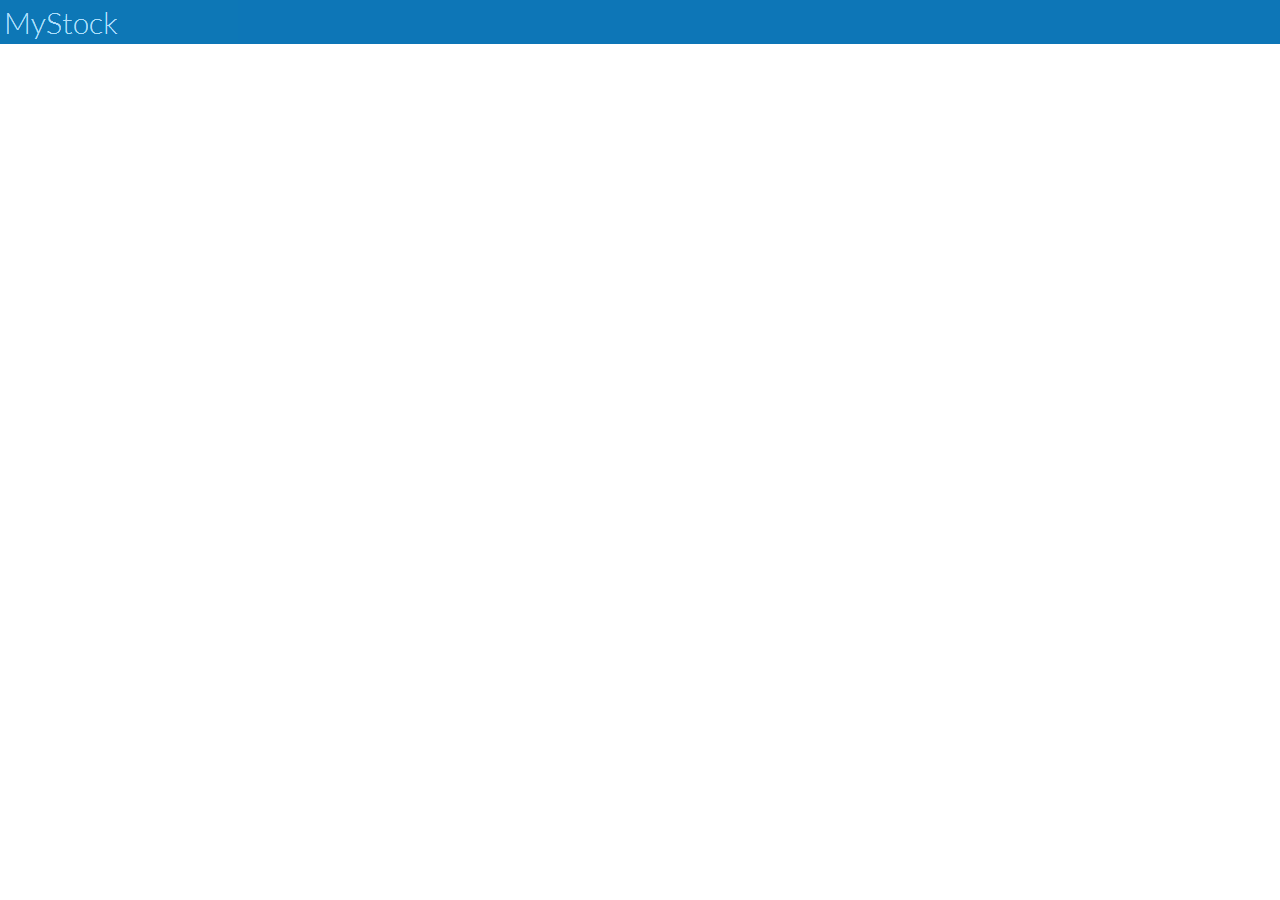
<file: index.html>
<!DOCTYPE html>
<html lang="en">
  <head>
    <meta charset="utf-8">
    <meta http-equiv="X-UA-Compatible" content="IE=edge">
    <meta name="viewport" content="width=device-width, initial-scale=1">
    <title>MyStock</title>

    <!-- Bootstrap -->
    <link rel="stylesheet" type="text/css" href="css/bootstrap.min.css" />
    <link rel="stylesheet" type="text/css" href="css/bootstrap-theme.min.css" />  
    <link rel="stylesheet" type="text/css" href="css/default.css" />
	<link rel="stylesheet" type="text/css" href="css/component.css" />
    <link rel="stylesheet" type="text/css" href="css/jPushMenu.css" />
    <link rel="stylesheet" type="text/css" href="css/main.css" />  
    
	<script type="text/javascript" src="js/cordova-1.9.0.js"></script>	
    <script type="text/javascript" src="js/jquery.min.js"></script>
    <script type="text/javascript" src="js/bootstrap.min.js"></script>
    <script type="text/javascript" src="js/jPushMenu.js"></script>  
	<script type="text/javascript" src="js/bootpag.js"></script>  
      
    <script type="text/javascript">
		var actualPage = 1;
		var orderCollumn = '';
		var typeOrder = 'ASC';
		
        /////
        ///Save Data Function
        /////
        function saveData(){
            //Our text field data
            var codigo = $('#code').val();
            var descricao = $('#description').val();
            var id_categoria = $('#categoria').val();
            var sysdate = new Date();
            var active = 'Y';
			
			if (codigo != '' && descricao != '') {

				//Check databases are supported
				if(openDatabase){
					//Open a database transaction
					db.transaction(function(tx){
						//Execute an SQL statement to create the table "tblDemo" 
						//only if it doesn't already exist        
						//tx.executeSql('DROP TABLE IF EXISTS produtos;',[],nullData,errorHandler);
						tx.executeSql('CREATE TABLE IF NOT EXISTS produtos ('
									   + 'id_produto INTEGER PRIMARY KEY AUTOINCREMENT NOT NULL,'
									   + 'codigo VARCHAR(255),'
									   + 'descricao VARCHAR(255),'
									   + 'id_categoria INTEGER,'
									   + 'date_created DATE,'
									   + 'active VARCHAR(1)'
									   + ');',[],nullData,errorHandler);
					});

					//Open a new transaction
					db.transaction(function(tx){
						//Exexute an INSERT with the name, age and favourite colour, 
						//we set values outside the SQL string for added security and 
						//to prevent SQL injections, the values are represented with "?"
						tx.executeSql('INSERT INTO produtos ('
									   + 'codigo, descricao, id_categoria, date_created, active )'
									   + 'VALUES (?, ?, ?, ?, ?);'
									   ,[codigo,descricao,id_categoria,sysdate,active],nullData,errorHandler);
						
						$('#code').val('');
						$('#description').val('');
						
						//$('#result_sucesso').text('');
						//$('<p>Inserido com sucesso!</p>').appendTo('#result_sucesso');
						$('#result_sucesso').show();
						$('#result_sucesso').css("opacity", "");
						createAutoClosingAlert("#result_sucesso", 5000);
					});
				}
			}
			else {
				//$('#result_erro').text('');
				//$('<p>Deve preencher todos os campos!</p>').appendTo('#result_erro');
				$('#result_erro').show();
				$('#result_erro').css("opacity", "");
				createAutoClosingAlert("#result_erro", 5000);
			}
        }

        /////
        ///Get Data Function
        /////
        function getData(pagen, sort){
            //Create an empty results string
            var strResults = '';
			actualPage = pagen;

            //Open a new transaction
            db.transaction(function(tx){
                //Select a wildcard from the database
				var sql = 'SELECT * FROM produtos WHERE active = "Y"';
				if (sort == orderCollumn) {
					typeOrder = 'DESC';
				} else {
					typeOrder = 'ASC';
				}
				
				if (sort == 'codigo') {
					sql += ' ORDER BY codigo ' + typeOrder + ';';
				}
				else if (sort == 'descricao') {
					sql += ' ORDER BY descricao ' + typeOrder + ';';
				}
				else if (sort == 'data') {
					sql += ' ORDER BY date_created ' + typeOrder + ';';
				}
				else {
					sql += ';';
				}
				
                tx.executeSql(sql
                               ,[]
                               //Callback function with transaction and 
                               //results objects
                               ,function(tx, results){
                                    //Count the results rows
                                    var rowsCount = results.rows.length;  
									var total_pag = Math.floor(rowsCount / 10) + 1;
                                    //Loop the rows
                                    strResults += '<table class="table table-bordered">';
                                    strResults += '<caption>Produtos</caption>';
                                    strResults += '<thead>';
                                    strResults += '<tr>';
                                    strResults += '<th><b><a href="#" id="orderCodigo">Código</a></b></th>';
                                    strResults += '<th><b><a href="#" id="orderDescricao">Produto</a></b></th>';
									strResults += '<th><b><a href="#" id="orderCategoria">Categoria</a></b></th>';
									strResults += '<th><b><a href="#" id="orderData">Data criação</a></b></th>';
                                    strResults += '</tr>';
                                    strResults += '</thead>';
                                    strResults += '<tbody>';
									var init = 0;
									var to = 10;
									if (Math.floor(rowsCount / 10) == 0 && pagen == 1) {
										init = 0;
										to = rowsCount;
									}
									else {
									    pagen = pagen - 1;
										init = Number(pagen + '0');
										to = Number(pagen + 1 + '0');
										if (to >= rowsCount) {
											to = rowsCount;
										}
										else {
											//to igual
										}
									}
                                    for (var i = init; i < to; i++){
                                        strResults += '<tr>';
                                        strResults += '<td>' + results.rows.item(i).codigo;
                                        
                                        var createDate = new Date(results.rows.item(i).date_created);
										var actual_date = new Date();
										var timeDiff = Math.abs(actual_date.getTime() - createDate.getTime());
										var diffDays = Math.ceil(timeDiff / (1000 * 3600 * 24)); 
										
                                        if (diffDays <= 1) {
                                            strResults += '&nbsp<span class="label label-default">Novo</span></td>';
                                        } else {
                                            strResults += '</td>';
                                        }
                                        
                                        strResults += '<td>' + results.rows.item(i).descricao + '</td>';
										
										var d = new Date(results.rows.item(i).date_created);
										var month = d.getMonth()+1;
										var day = d.getDate();

										var date_created = (day<10 ? '0' : '') + day + '/' +
														   (month<10 ? '0' : '') + month + '/' +
														    d.getFullYear();
										
										strResults += '<td>' + results.rows.item(i).id_categoria + '</td>';
										strResults += '<td>' + date_created + '</td>';
                                        strResults += '</tr>';
                                    }
                                    strResults += '</tbody>';
                                    strResults += '</table>';
                                    //Fill the results DIV 
                                    $('.results').html(strResults);
									
									$('#page-selection').bootpag({
										total: total_pag
									}).on("page", function(event, num){
										//$(".results").html("Page " + num); // or some ajax content loading...
										
										// ... after content load -> change total to 10
										//$(this).bootpag({total: 10, maxVisible: 10});
										
										getData(num, orderCollumn);
									 
									});
                                }
                               ,errorHandler);
            });
			
			orderCollumn = sort;
        }

        /////
        ///Error Handler
        /////
        function errorHandler(transaction, error) {
            //Log the error
            console.log('Error: ' + error.message + ' (Code ' + error.code + ')');
        }

        /////
        ///Null Data
        /////
        function nullData(){
            //Can be used for callbacks etc
        }
        /////
        ///Document Ready 
        /////
        $(document).ready(function(){
		    var pagen = 1;
            $('.toggle-menu').jPushMenu();
            
            //Bind events to the buttons to fire off the functions                       
            $('#btnSave').bind('click' , saveData);
            $('#btnGet').bind('click' , function() {
				getData(1);
				}
			);
			
			$('#orderCodigo').bind('click' , function() {
				alert(actualPage);
				getData(actualPage, "codigo");
			});
            
			$('#orderDescricao').bind('click' , function() {
				getData(actualPage, "descricao");
				}
			);
			
			$('#orderCategoria').bind('click' , function() {
				getData(actualPage, "categoria");
				}
			);
			
			$('#orderData').bind('click' , function() {
				getData(actualPage, "data");
				}
			);
			
			$(".cbp-spmenu").on("click", "a.exitBtn", function(){
				exitAppPopup();
			});	
			
            //Open the database 
            if(openDatabase){
                db = openDatabase('Database Name' , '1.0' , 'Database Description' , 2 * 1024 * 1024);
            }
            //Alert the user to upgrade their browser
            else {
                alert('Databases not supported. Please get a proper browser');
            }
			
			//Menu Button
			document.addEventListener("deviceready", onDeviceReady, false);
			
        });  
		
		// PhoneGap is loaded and it is now safe to make calls PhoneGap methods
		//
		function onDeviceReady() {
			// Register the event listener
			document.addEventListener("menubutton", onMenuKeyDown, false);
		}

		// Handle the menu button
		//
		function onMenuKeyDown() {
			$(".toggle-menu").trigger('click');
		}
		
		function createAutoClosingAlert(selector, delay) {
			window.setTimeout(function() { 
				$(selector).fadeTo(500, 0).slideUp(500, function(){
					//$(this).closest("." + $(this).attr("data-hide")).hide();
					$($(selector).attr("data-hide")).hide();
				}); }
			, delay);
		}
		
		//exit popup
		function exitAppPopup() {
			navigator.notification.confirm(
				'Deseja sair da aplicação?'
				, function(button) {
					if (button == 2) {
						navigator.app.exitApp();
					} 
				}
				, 'Sair'
				, 'Não,Sim'
			);  
			return false;
		}
      
    </script>
  </head>
  <body>
        <nav class="cbp-spmenu cbp-spmenu-vertical cbp-spmenu-left">
            <h3>MyStock</h3>
            <a href="index.html">Início</a>
            <a href="criar_categorias.html">Criar categorias</a>
            <a href="criar_produtos.html">Criar produtos</a>
            <a href="#">Gerir entradas</a>
            <a href="#">Gerir saídas</a>
            <a href="#" class="exitBtn" id="exitBtn">Sair</a>
        </nav>
      
          <nav class="navbar navbar-inverse navbar-fixed-top" role="navigation">
               <div class="navbar-header">
                  <img class="toggle-menu menu-left" src="img/icon.png" alt="MyStock">
                  <!-- <a class="navbar-brand" href="#">MyStock</a> -->
               </div>
           </nav>
          
            <div class="container" style="padding-top:60px;">

			<div class="results_pagination">
				<div class="results"></div>
				
				<div id="page-selection" class="page-selection"></div>

			</div>
      </div>
  </body>
</html>
</file>
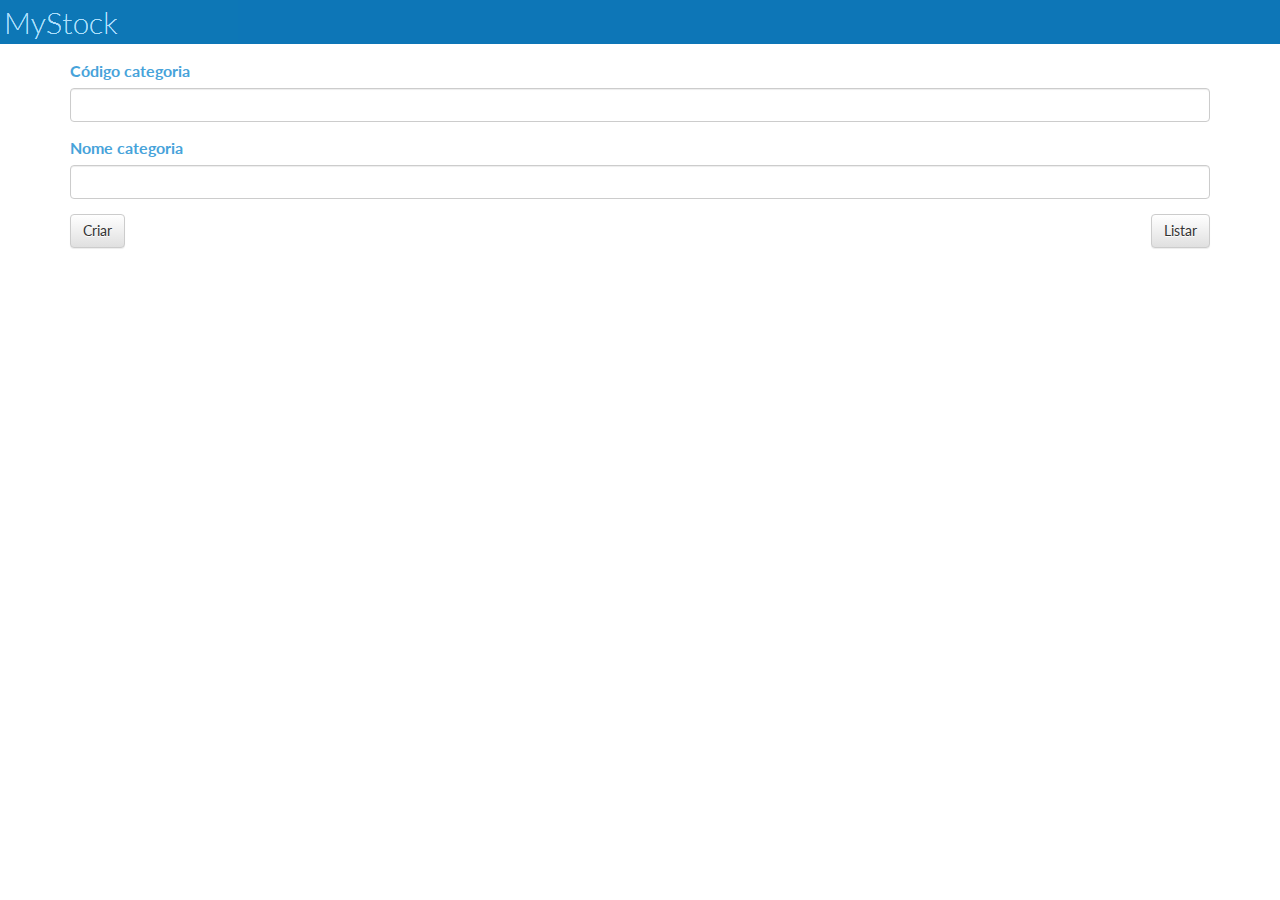
<file: criar_categorias.html>
<!DOCTYPE html>
<html lang="en">
  <head>
    <meta charset="utf-8">
    <meta http-equiv="X-UA-Compatible" content="IE=edge">
    <meta name="viewport" content="width=device-width, initial-scale=1">
    <title>MyStock</title>

    <!-- Bootstrap -->
    <link rel="stylesheet" type="text/css" href="css/bootstrap.min.css" />
    <link rel="stylesheet" type="text/css" href="css/bootstrap-theme.min.css" />  
    <link rel="stylesheet" type="text/css" href="css/default.css" />
	<link rel="stylesheet" type="text/css" href="css/component.css" />
    <link rel="stylesheet" type="text/css" href="css/jPushMenu.css" />
    <link rel="stylesheet" type="text/css" href="css/main.css" />  
     
    <script type="text/javascript" src="js/cordova-1.9.0.js"></script>
    <script type="text/javascript" src="js/jquery.min.js"></script>
    <script type="text/javascript" src="js/bootstrap.min.js"></script>
    <script type="text/javascript" src="js/jPushMenu.js"></script>  
	<script type="text/javascript" src="js/bootpag.js"></script>  
      
    <script type="text/javascript">
		var actualPage = 1;
		var orderCollumn = '';
		var typeOrder = 'ASC';
		var total_pag = 0;
		var nextPage = 0; //qd se altera de pagina não muda ordem DESC / ASC
		
        /////
        ///Save Data Function
        /////
        function saveData(){
            //Our text field data
            var codigo = $('#code').val();
            var descricao = $('#description').val();
            var sysdate = new Date();
            var active = 'Y';
			
			if (codigo != '' && descricao != '') {

				//Check databases are supported
				if(openDatabase){
					//Open a database transaction
					db.transaction(function(tx){
						//Execute an SQL statement to create the table "tblDemo" 
						//only if it doesn't already exist        
						//tx.executeSql('DROP TABLE IF EXISTS categorias;',[],nullData,errorHandler);
						tx.executeSql('CREATE TABLE IF NOT EXISTS categorias ('
									   + 'id_categoria INTEGER PRIMARY KEY AUTOINCREMENT NOT NULL,'
									   + 'codigo VARCHAR(255),'
									   + 'descricao VARCHAR(255),'
									   + 'date_created DATE,'
									   + 'active VARCHAR(1)'
									   + ');',[],nullData,errorHandler);
					});

					//Open a new transaction
					db.transaction(function(tx){
						//Exexute an INSERT with the name, age and favourite colour, 
						//we set values outside the SQL string for added security and 
						//to prevent SQL injections, the values are represented with "?"
						tx.executeSql('INSERT INTO categorias ('
									   + 'codigo, descricao, date_created, active )'
									   + 'VALUES (?, ?, ?, ?);'
									   ,[codigo,descricao,sysdate,active],nullData,errorHandler);
						
						$('#code').val('');
						$('#description').val('');
						
						//$('#result_sucesso').text('');
						//$('<p>Inserido com sucesso!</p>').appendTo('#result_sucesso');
						$('#result_sucesso').show();
						$('#result_sucesso').css("opacity", "");
						createAutoClosingAlert("#result_sucesso", 5000);
					});
				}
			}
			else {
				//$('#result_erro').text('');
				//$('<p>Deve preencher todos os campos!</p>').appendTo('#result_erro');
				$('#result_erro').show();
				$('#result_erro').css("opacity", "");
				createAutoClosingAlert("#result_erro", 5000);
			}
        }

        /////
        ///Get Data Function
        /////
        function getData(pagen, sort){
            //Create an empty results string
            var strResults = '';
			actualPage = pagen;

            //Open a new transaction
            db.transaction(function(tx){
                //Select a wildcard from the database
				var sql = 'SELECT * FROM categorias WHERE active = "Y"';
				
				if (nextPage == 0) {
					if (sort == orderCollumn) {
						if (typeOrder == 'DESC') {
							typeOrder = 'ASC';
						}
						else {
							typeOrder = 'DESC';
						}
					} else {
						typeOrder = 'ASC';
					}
				}
				
				if (sort == 'codigo') {
					sql += ' ORDER BY codigo ' + typeOrder + ';';
				}
				else if (sort == 'descricao') {
					sql += ' ORDER BY descricao ' + typeOrder + ';';
				}
				else if (sort == 'data') {
					sql += ' ORDER BY date_created ' + typeOrder + ';';
				}
				else {
					sql += ';';
				}
				
                tx.executeSql(sql
                               ,[]
                               //Callback function with transaction and 
                               //results objects
                               ,function(tx, results){
                                    //Count the results rows
                                    var rowsCount = results.rows.length;  
									total_pag = Math.floor(rowsCount / 10);
									//marosca para no total de registos 10, 20, ... mostrar pagina certa
									if ((rowsCount / 10) % 1 === 0) {
										//do nothing
									} else {
										total_pag = total_pag + 1;
									}
                                    //Loop the rows
									strResults += '<table class="table">';
									strResults += '<thead>';
									strResults += '<tr>';
									strResults += '<td><h3><b>Categorias</b></h3></td>';
									strResults += '</tr>';
									strResults += '<tr>';
									strResults += '<td>';
									strResults += '</td>';
									strResults += '</tr>';
									strResults += '</thead>';
									strResults += '</table>';
									
                                    strResults += '<table class="table table-bordered">';
                                    strResults += '<thead>';
                                    strResults += '<tr>';
                                    strResults += '<th><b><a href="#" class="orderCodigo" id="orderCodigo">Código</a></b></th>';
									strResults += '<th><b><a href="#" class="orderCategoria" id="orderCategoria">Categoria</a></b></th>';
									strResults += '<th><b><a href="#" class="orderData" id="orderData">Data criação</a></b></th>';
                                    strResults += '</tr>';
                                    strResults += '</thead>';
                                    strResults += '<tbody>';
									var init = 0;
									var to = 10;
									if (Math.floor(rowsCount / 10) == 0 && pagen == 1) {
										init = 0;
										to = rowsCount;
									}
									else {
									    pagen = pagen - 1;
										init = Number(pagen + '0');
										to = Number(pagen + 1 + '0');
										if (to >= rowsCount) {
											to = rowsCount;
										}
										else {
											//to igual
										}
									}
                                    for (var i = init; i < to; i++){
                                        strResults += '<tr>';
                                        strResults += '<td>' + results.rows.item(i).codigo;
                                        
                                        var createDate = new Date(results.rows.item(i).date_created);
										var actual_date = new Date();
										var timeDiff = Math.abs(actual_date.getTime() - createDate.getTime());
										var diffDays = Math.ceil(timeDiff / (1000 * 3600 * 24)); 
										
                                        if (diffDays <= 1) {
                                            strResults += '&nbsp<span class="label label-default">Novo</span></td>';
                                        } else {
                                            strResults += '</td>';
                                        }
                                        
                                        strResults += '<td>' + results.rows.item(i).descricao + '</td>';
										
										var d = new Date(results.rows.item(i).date_created);
										var month = d.getMonth()+1;
										var day = d.getDate();

										var date_created = (day<10 ? '0' : '') + day + '/' +
														   (month<10 ? '0' : '') + month + '/' +
														    d.getFullYear();
										
										strResults += '<td>' + date_created + '</td>';
                                        strResults += '</tr>';
                                    }
                                    strResults += '</tbody>';
                                    strResults += '</table>';
                                    //Fill the results DIV 
                                    $('.results').html(strResults);
									
									$('#page-selection').bootpag({
										total: total_pag
									});
									
									orderCollumn = sort;
									
                                }
                               ,errorHandler);
            });
			
        }

        /////
        ///Error Handler
        /////
        function errorHandler(transaction, error) {
            //Log the error
            console.log('Error: ' + error.message + ' (Code ' + error.code + ')');
        }

        /////
        ///Null Data
        /////
        function nullData(){
            //Can be used for callbacks etc
        }
        /////
        ///Document Ready 
        /////
        $(document).ready(function(){
		    var pagen = 1;
            $('.toggle-menu').jPushMenu();
            
            //Bind events to the buttons to fire off the functions                       
            $('#btnSave').bind('click' , saveData);
            $('#btnGet').bind('click' , function() {
				getData(1);
				}
			);
			
			//bind de eventos de ordenação
			$(".results").on("click", "a.orderCodigo", function(){
				getData(actualPage, "codigo");
			});
            
			$(".results").on("click", "a.orderCategoria", function(){
				getData(actualPage, "descricao");
			});

			$(".results").on("click", "a.orderData", function(){
				getData(actualPage, "data");
			});	
			
			$(".cbp-spmenu").on("click", "a.exitBtn", function(){
				exitAppPopup();
			});	
			
			//pagination events
			$("#page-selection").on("page", function(event, num){
				nextPage = 1;
				getData(num, orderCollumn);
			});	
			
            //Open the database 
            if(openDatabase){
                db = openDatabase('Database Name' , '1.0' , 'Database Description' , 2 * 1024 * 1024);
            }
            //Alert the user to upgrade their browser
            else {
                alert('Databases not supported. Please get a proper browser');
            }
			
			//Menu Button
			document.addEventListener("deviceready", onDeviceReady, false);
			
        });  
		
		// PhoneGap is loaded and it is now safe to make calls PhoneGap methods
		//
		function onDeviceReady() {
			// Register the event listener
			document.addEventListener("menubutton", onMenuKeyDown, false);
		}

		// Handle the menu button
		//
		function onMenuKeyDown() {
			$(".toggle-menu").trigger('click');
		}
		
		function createAutoClosingAlert(selector, delay) {
			window.setTimeout(function() { 
				$(selector).fadeTo(400, 0).slideUp(400, function(){
					//$(this).closest("." + $(this).attr("data-hide")).hide();
					$($(selector).attr("data-hide")).hide();
				}); }
			, delay);
		}
		
		//exit popup
		function exitAppPopup() {
			navigator.notification.confirm(
				'Deseja sair da aplicação?'
				, function(button) {
					if (button == 2) {
						navigator.app.exitApp();
					} 
				}
				, 'Sair'
				, 'Não,Sim'
			);  
			return false;
		}
      
    </script>
  </head>
  <body>
        <nav class="cbp-spmenu cbp-spmenu-vertical cbp-spmenu-left">
            <h3>MyStock</h3>
            <a href="index.html">Início</a>
            <a href="#">Criar categorias</a>
            <a href="criar_produtos.html">Criar produtos</a>
            <a href="#">Gerir entradas</a>
            <a href="#">Gerir saídas</a>
            <a href="#" class="exitBtn" id="exitBtn">Sair</a>
        </nav>
      
          <nav class="navbar navbar-inverse navbar-fixed-top" role="navigation">
               <div class="navbar-header">
                  <img class="toggle-menu menu-left" src="img/icon.png" alt="MyStock">
                  <!-- <a class="navbar-brand" href="#">MyStock</a> -->
               </div>
           </nav>
          
            <div class="container" style="padding-top:60px;">
                
                <form role="form">
					
				    <div id="result_sucesso" class="alert alert-success" hidden="hidden">
						<p>Inserido com sucesso!</p>
					</div>
					
					<div id="result_erro" class="alert alert-warning" hidden="hidden">
						<p>Deve preencher todos os campos!</p>
					</div>
                    
                    <div class="form-group">
                        <label for="code">Código categoria</label>
                        <input type="text" class="form-control" id="code">
                    </div>
                    
                    <div class="form-group">
                        <label for="description">Nome categoria</label>
                        <input type="text" class="form-control" id="description">
                    </div>
                    
                </form>

                    <div class="btn-group">
                        <button id="btnSave" type="button" class="btn btn-default">Criar</button>
                    </div>
					
					<div class="btn-group" style="float:right;">
                        <button id="btnGet" type="button" class="btn btn-default">Listar</button>   
                    </div>
                    
                </div>

			<div class="results_pagination">
				<div class="results"></div>
				
				<div id="page-selection" class="page-selection"></div>

			</div>
      </div>
  </body>
</html>
</file>
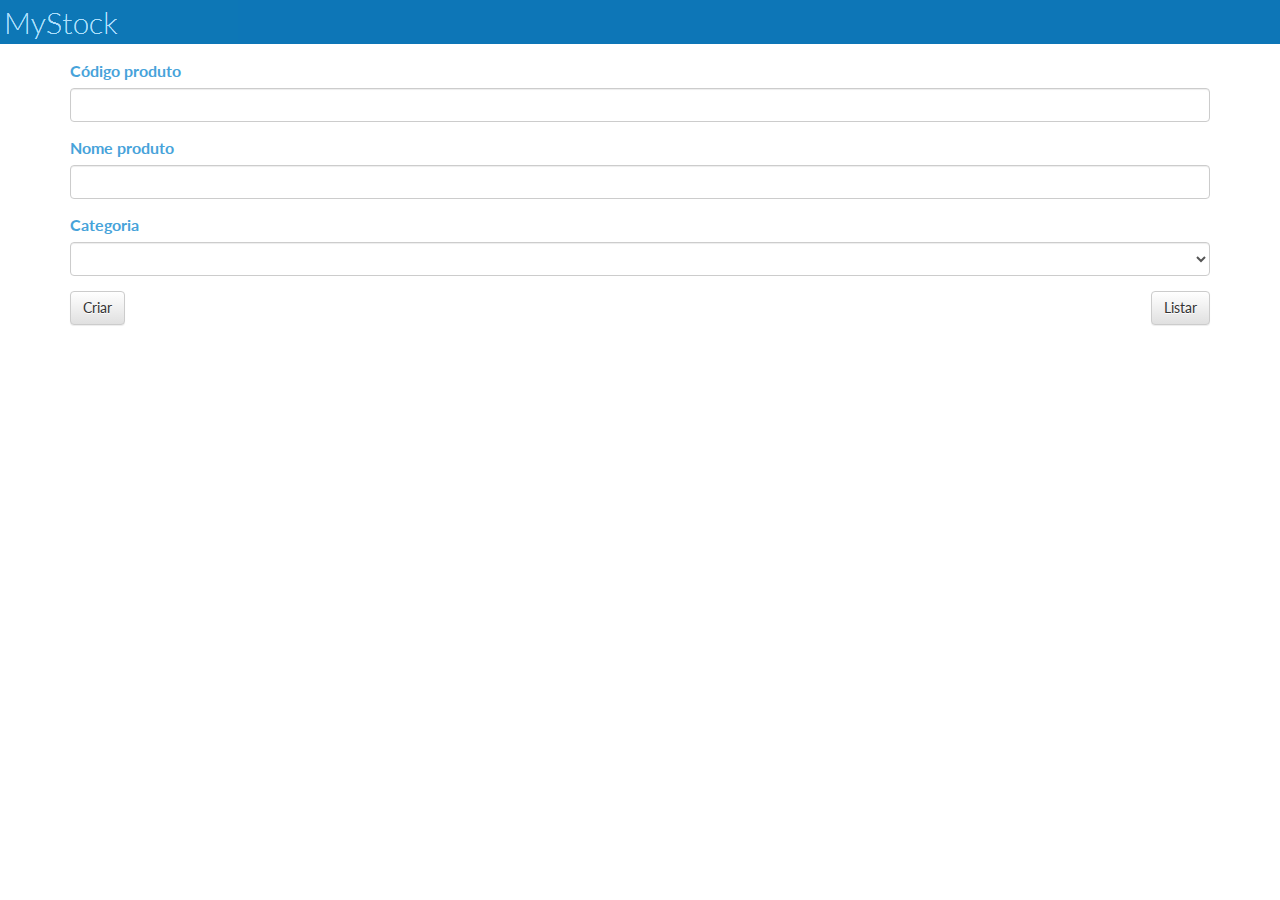
<file: criar_produtos.html>
<!DOCTYPE html>
<html lang="en">
  <head>
    <meta charset="utf-8">
    <meta http-equiv="X-UA-Compatible" content="IE=edge">
    <meta name="viewport" content="width=device-width, initial-scale=1">
    <title>MyStock</title>

    <!-- Bootstrap -->
    <link rel="stylesheet" type="text/css" href="css/bootstrap.min.css" />
    <link rel="stylesheet" type="text/css" href="css/bootstrap-theme.min.css" />  
    <link rel="stylesheet" type="text/css" href="css/default.css" />
	<link rel="stylesheet" type="text/css" href="css/component.css" />
    <link rel="stylesheet" type="text/css" href="css/jPushMenu.css" />
    <link rel="stylesheet" type="text/css" href="css/main.css" />  
      
	<script type="text/javascript" src="js/cordova-1.9.0.js"></script>	
    <script type="text/javascript" src="js/jquery.min.js"></script>
    <script type="text/javascript" src="js/bootstrap.min.js"></script>
    <script type="text/javascript" src="js/jPushMenu.js"></script>  
	<script type="text/javascript" src="js/bootpag.js"></script> 
	 
    <script type="text/javascript">
		var actualPage = 1;
		var orderCollumn = '';
		var typeOrder = 'ASC';
		var category = 0;
		var total_pag = 0;
		var nextPage = 0; //qd se altera de pagina não muda ordem DESC / ASC
		
        /////
        ///Save Data Function
        /////
        function saveData(){
            //Our text field data
            var codigo = $('#code').val();
            var descricao = $('#description').val();
            var id_categoria = $('#categorias_select').val();
            var sysdate = new Date();
            var active = 'Y';
			
			if (codigo != '' && descricao != '' && id_categoria != null) {

				//Check databases are supported
				if(openDatabase){
					//Open a database transaction
					db.transaction(function(tx){
						//Execute an SQL statement to create the table "tblDemo" 
						//only if it doesn't already exist        
						//tx.executeSql('DROP TABLE IF EXISTS produtos;',[],nullData,errorHandler);
						tx.executeSql('CREATE TABLE IF NOT EXISTS produtos ('
									   + 'id_produto INTEGER PRIMARY KEY AUTOINCREMENT NOT NULL,'
									   + 'codigo VARCHAR(255),'
									   + 'descricao VARCHAR(255),'
									   + 'id_categoria INTEGER,'
									   + 'date_created DATE,'
									   + 'active VARCHAR(1)'
									   + ');',[],nullData,errorHandler);
					});

					//Open a new transaction
					db.transaction(function(tx){
						tx.executeSql('INSERT INTO produtos ('
									   + 'codigo, descricao, id_categoria, date_created, active )'
									   + 'VALUES (?, ?, ?, ?, ?);'
									   ,[codigo,descricao,id_categoria,sysdate,active],nullData,errorHandler);
						
						$('#code').val('');
						$('#description').val('');
						
						//$('#result_sucesso').text('');
						//$('<p>Inserido com sucesso!</p>').appendTo('#result_sucesso');
						$('#result_sucesso').show();
						$('#result_sucesso').css("opacity", "");
						createAutoClosingAlert("#result_sucesso", 5000);
					});
				}
			}
			else {
				//$('#result_erro').text('');
				//$('<p>Deve preencher todos os campos!</p>').appendTo('#result_erro');
				$('#result_erro').show();
				$('#result_erro').css("opacity", "");
				createAutoClosingAlert("#result_erro", 5000);
			}
        }

        /////
        ///Get Data Function
        /////
        function getData(pagen, sort, category){
            //Create an empty results string
            var strResults = '';
			var cat_str = '<option value="0" selected>Todas</option>';  //adiciono o todas no inicio
			actualPage = pagen;
			
			//get das categorias a filtrar
			db.transaction(function(txc){
				//Select a wildcard from the database
				var sql_c = 'SELECT * FROM categorias WHERE active = "Y" ORDER BY descricao;';
				var aux_cat = '';
				
				txc.executeSql(sql_c
							   ,[]
							   //Callback function with transaction and 
							   //results objects
							   ,function(txc, results){
									var rowsCountc = results.rows.length;  
									for (var i = 0; i < rowsCountc; i++){
										aux_cat = '<option value="' + results.rows.item(i).id_categoria + '"';
										if (category == results.rows.item(i).id_categoria) {
											aux_cat += ' selected>';
										} else {
											aux_cat += '>';
										}
										aux_cat += results.rows.item(i).descricao + '</option>';

										cat_str += aux_cat;
									}
								}
							   ,errorHandler);		   
			});

            //Open a new transaction
            db.transaction(function(tx){
                //Select a wildcard from the database
				var cat_sql_and = '';
				if (category != 0) {
					cat_sql_and += 'AND p.id_categoria = ' + category + ' ';
				}
				var sql = 'SELECT p.id_produto, p.codigo as codigo_prod, p.descricao as desc_prod, p.date_created as date_prod, '
             			  + 'c.id_categoria, "[" || c.codigo || "] " || c.descricao as desc_cat '
						  + 'FROM produtos p, categorias c '
            			  + 'WHERE p.id_categoria = c.id_categoria '
						  + cat_sql_and
						  + 'AND p.active = "Y"';
				
				if (nextPage == 0) {
					if (sort == orderCollumn) {
						if (typeOrder == 'DESC') {
							typeOrder = 'ASC';
						}
						else {
							typeOrder = 'DESC';
						}
					} else {
						typeOrder = 'ASC';
					}
				}

				if (sort == 'codigo') {
					sql += ' ORDER BY codigo_prod ' + typeOrder + ';';
				}
				else if (sort == 'descricao') {
					sql += ' ORDER BY desc_prod ' + typeOrder + ';';
				}
				else if (sort == 'data') {
					sql += ' ORDER BY date_prod ' + typeOrder + ';';
				}
				else {
					sql += ';';
				}
				
                tx.executeSql(sql
                               ,[]
                               //Callback function with transaction and 
                               //results objects
                               ,function(tx, results){
                                    //Count the results rows
                                    var rowsCount = results.rows.length;  
									total_pag = Math.floor(rowsCount / 10);
									//marosca para no total de registos 10, 20, ... mostrar pagina certa
									if ((rowsCount / 10) % 1 === 0) {
										//do nothing
									} else {
										total_pag = total_pag + 1;
									}
                                    //Loop the rows
									strResults += '<table class="table">';
									strResults += '<thead>';
									strResults += '<tr>';
									strResults += '<td><h3><b>Produtos</b></h3></td>';
									strResults += '</tr>';
									strResults += '<tr>';
									strResults += '<td>';
									
									//Filtro categoria
									strResults += '<form class="form-inline">';
									strResults += '<div class="control-group" id="categoria_f">';
									strResults += '<label for="description"><h4>Filtrar por categoria &nbsp</h4></label>';
									strResults += '<select class="form-control categorias_filtro" id="categorias_filtro">';
									strResults += cat_str;
									strResults += '</select>';
									strResults += '</div>';
									strResults += '</form>';
									
									strResults += '</td>';
									strResults += '</tr>';
									strResults += '</thead>';
									strResults += '</table>';
									
                                    strResults += '<table class="table table-bordered">';
                                    strResults += '<thead>';
                                    strResults += '<tr>';
                                    strResults += '<th><b><a href="#" class="orderCodigo" id="orderCodigo">Código</a></b></th>';
                                    strResults += '<th><b><a href="#" class="orderDescricao" id="orderDescricao">Produto</a></b></th>';
									strResults += '<th><b><a href="#" class="orderCategoria" id="orderCategoria">Categoria</a></b></th>';
									strResults += '<th><b><a href="#" class="orderData" id="orderData">Data criação</a></b></th>';
                                    strResults += '</tr>';
                                    strResults += '</thead>';
                                    strResults += '<tbody>';
									var init = 0;
									var to = 10;
									if (Math.floor(rowsCount / 10) == 0 && pagen == 1) {
										init = 0;
										to = rowsCount;
									}
									else {
									    pagen = pagen - 1;
										init = Number(pagen + '0');
										to = Number(pagen + 1 + '0');
										if (to >= rowsCount) {
											to = rowsCount;
										}
										else {
											//to igual
										}
									}

                                    for (var i = init; i < to; i++){
                                        strResults += '<tr>';
                                        strResults += '<td>' + results.rows.item(i).codigo_prod;
                                        
                                        var createDate = new Date(results.rows.item(i).date_prod);
										var actual_date = new Date();
										var timeDiff = Math.abs(actual_date.getTime() - createDate.getTime());
										var diffDays = Math.ceil(timeDiff / (1000 * 3600 * 24)); 
										
                                        if (diffDays <= 1) {
                                            strResults += '&nbsp<span class="label label-default">Novo</span></td>';
                                        } else {
                                            strResults += '</td>';
                                        }
                                        
                                        strResults += '<td>' + results.rows.item(i).desc_prod + '</td>';
										
										var d = new Date(results.rows.item(i).date_prod);
										var month = d.getMonth()+1;
										var day = d.getDate();

										var date_created = (day<10 ? '0' : '') + day + '/' +
														   (month<10 ? '0' : '') + month + '/' +
														    d.getFullYear();
										
										strResults += '<td>' + results.rows.item(i).desc_cat + '</td>';
										strResults += '<td>' + date_created + '</td>';
                                        strResults += '</tr>';
                                    }
                                    strResults += '</tbody>';
                                    strResults += '</table>';
                                    //Fill the results DIV 
                                    $('.results').html(strResults);
									
									$('#page-selection').bootpag({
										total: total_pag
									});/*.on("page", function(event, num){
										//$(".results").html("Page " + num); // or some ajax content loading...
										
										// ... after content load -> change total to 10
										//$(this).bootpag({total: 10, maxVisible: 10});
										
										getData(num, orderCollumn, category);
									 
									});*/
									
									orderCollumn = sort;
									nextPage = 0; //settar valor a 0 para permitir ordem novamente
									
                                }
                               ,errorHandler);
            });
	
        }

        /////
        ///Error Handler
        /////
        function errorHandler(transaction, error) {
            //Log the error
            console.log('Error: ' + error.message + ' (Code ' + error.code + ')');
        }

        /////
        ///Null Data
        /////
        function nullData(){
            //Can be used for callbacks etc
        }
        /////
        ///Document Ready 
        /////
        $(document).ready(function(){
		    var pagen = 1;
			var strResults = '';
			var rowsCount = 0;
            $('.toggle-menu').jPushMenu();
            
            //Bind events to the buttons to fire off the functions                       
            $('#btnSave').bind('click' , saveData);
            $('#btnGet').bind('click' , function() {
				getData(1, "descricao", category);
				}
			);
			
			//bind de eventos de ordenação
			$(".results").on("click", "a.orderCodigo", function(){
				getData(actualPage, "codigo", category);
			});
            
			$(".results").on("click", "a.orderDescricao", function(){
				getData(actualPage, "descricao", category);
			});

			$(".results").on("click", "a.orderCategoria", function(){
				getData(actualPage, "categoria", category);
			});
			
			$(".results").on("click", "a.orderData", function(){
				getData(actualPage, "data", category);
			});	

			$(".results").on("change", "select.categorias_filtro", function(){
				category = this.value;
				getData(actualPage, "data", this.value);
			});					
			
			$(".cbp-spmenu").on("click", "a.exitBtn", function(){
				exitAppPopup();
			});	
			
			//pagination events
			$("#page-selection").on("page", function(event, num){
				nextPage = 1;
				getData(num, orderCollumn, category);
			});	
			
            //Open the database 
            if(openDatabase){
                db = openDatabase('Database Name' , '1.0' , 'Database Description' , 2 * 1024 * 1024);
            }
            //Alert the user to upgrade their browser
            else {
                alert('Databases not supported. Please get a proper browser');
            }
			
			//Menu Button
			document.addEventListener("deviceready", onDeviceReady, false);
			
			//get categorias
            getCategorias();
			
        });  
		
		// PhoneGap is loaded and it is now safe to make calls PhoneGap methods
		//
		function onDeviceReady() {
			// Register the event listener
			document.addEventListener("menubutton", onMenuKeyDown, false);
		}

		// Handle the menu button
		//
		function onMenuKeyDown() {
			$(".toggle-menu").trigger('click');
		}
		
		function getCategorias() {
			db.transaction(function(tx){
                //Select a wildcard from the database
				var sql_c = 'SELECT * FROM categorias WHERE active = "Y" ORDER BY descricao;';
				
				tx.executeSql(sql_c
                               ,[]
                               //Callback function with transaction and 
                               //results objects
                               ,function(tx, results){
							        var rowsCount = results.rows.length;  
                                    for (var i = 0; i < rowsCount; i++){
										strResults = '<option value="' + results.rows.item(i).id_categoria + '">' 
										strResults += results.rows.item(i).descricao + '</option>';
										
										$('#categorias_select').append(strResults);
									}
								}
                               ,errorHandler);
			});

		}
		
		function createAutoClosingAlert(selector, delay) {
			window.setTimeout(function() { 
				$(selector).fadeTo(400, 0).slideUp(400, function(){
					//$(this).closest("." + $(this).attr("data-hide")).hide();
					$($(selector).attr("data-hide")).hide();
				}); }
			, delay);
		}
		
		//exit popup
		function exitAppPopup() {
			navigator.notification.confirm(
				'Deseja sair da aplicação?'
				, function(button) {
					if (button == 2) {
						navigator.app.exitApp();
					} 
				}
				, 'Sair'
				, 'Não,Sim'
			);  
			return false;
		}
      
    </script>
  </head>
  <body>
        <nav class="cbp-spmenu cbp-spmenu-vertical cbp-spmenu-left">
            <h3>MyStock</h3>
            <a href="index.html">Início</a>
            <a href="criar_categorias.html">Criar categorias</a>
            <a href="#">Criar produtos</a>
            <a href="#">Gerir entradas</a>
            <a href="#">Gerir saídas</a>
            <a href="#" class="exitBtn" id="exitBtn">Sair</a>
        </nav>
      
          <nav class="navbar navbar-inverse navbar-fixed-top" role="navigation">
               <div class="navbar-header">
                  <img class="toggle-menu menu-left" src="img/icon.png" alt="MyStock">
                  <!-- <a class="navbar-brand" href="#">MyStock</a> -->
               </div>
           </nav>
          
            <div class="container" style="padding-top:60px;">
                
                <form role="form">
					
				    <div id="result_sucesso" class="alert alert-success" hidden="hidden">
						<p>Inserido com sucesso!</p>
					</div>
					
					<div id="result_erro" class="alert alert-warning" hidden="hidden">
						<p>Deve preencher todos os campos!</p>
					</div>
                    
                    <div class="form-group">
                        <label for="code">Código produto</label>
                        <input type="text" class="form-control" id="code">
                    </div>
                    
                    <div class="form-group">
                        <label for="description">Nome produto</label>
                        <input type="text" class="form-control" id="description">
                    </div>
                    
                    <div class="form-group" id="categoria">
                        <label for="description">Categoria</label>
                        <select class="form-control" id="categorias_select">
                        </select>
                    </div>

                </form>

                    <div class="btn-group">
						<button id="btnSave" type="button" class="btn btn-default">Criar</button>
					</div>
					
					<div class="btn-group" style="float:right;">
                        <button id="btnGet" type="button" class="btn btn-default">Listar</button>   
                    </div>
                    
                </div>

			<div class="results_pagination">
				<div class="results"></div>
				
				<div id="page-selection" class="page-selection"></div>

			</div>
      </div>
  </body>
</html>
</file>
<file: css/component.css>
/* General styles for all menus */
.cbp-spmenu {
	background: #47a3da;
	position: fixed;
}

.cbp-spmenu h3 {
	color: #afdefa;
	font-size: 1.9em;
	padding: 20px;
	margin: 0;
	font-weight: 300;
	background: #0d77b6;
}

.cbp-spmenu a {
	display: block;
	color: #fff;
	font-size: 1.1em;
	font-weight: 300;
}

.cbp-spmenu a:hover {
	background: #258ecd;
}

.cbp-spmenu a:active {
	background: #afdefa;
	color: #47a3da;
}

/* Orientation-dependent styles for the content of the menu */

.cbp-spmenu-vertical {
	width: 240px;
	height: 100%;
	top: 0;
	z-index: 1000;
}

.cbp-spmenu-vertical a {
	border-bottom: 1px solid #258ecd;
	padding: 1em;
}

.cbp-spmenu-horizontal {
	width: 100%;
	height: 150px;
	left: 0;
	z-index: 1000;
	overflow: hidden;
}

.cbp-spmenu-horizontal h3 {
	height: 100%;
	width: 20%;
	float: left;
}

.cbp-spmenu-horizontal a {
	float: left;
	width: 20%;
	padding: 0.8em;
	border-left: 1px solid #258ecd;
}

/* Vertical menu that slides from the left or right */

.cbp-spmenu-left {
	left: -240px;
}

.cbp-spmenu-right {
	right: -240px;
}

.cbp-spmenu-left.cbp-spmenu-open {
	left: 0px;
}

.cbp-spmenu-right.cbp-spmenu-open {
	right: 0px;
}

/* Horizontal menu that slides from the top or bottom */

.cbp-spmenu-top {
	top: -150px;
}

.cbp-spmenu-bottom {
	bottom: -150px;
}

.cbp-spmenu-top.cbp-spmenu-open {
	top: 0px;
}

.cbp-spmenu-bottom.cbp-spmenu-open {
	bottom: 0px;
}

/* Push classes applied to the body */

.cbp-spmenu-push {
	overflow-x: hidden;
	position: relative;
	left: 0;
}

.cbp-spmenu-push-toright {
	left: 240px;
}

.cbp-spmenu-push-toleft {
	left: -240px;
}

/* Transitions */

.cbp-spmenu,
.cbp-spmenu-push {
	-webkit-transition: all 0.3s ease;
	-moz-transition: all 0.3s ease;
	transition: all 0.3s ease;
}

/* Example media queries */

@media screen and (max-width: 55.1875em){

	.cbp-spmenu-horizontal {
		font-size: 75%;
		height: 110px;
	}

	.cbp-spmenu-top {
		top: -110px;
	}

	.cbp-spmenu-bottom {
		bottom: -110px;
	}

}

@media screen and (max-height: 26.375em){

	.cbp-spmenu-vertical {
		font-size: 90%;
		width: 190px;
	}

	.cbp-spmenu-left,
	.cbp-spmenu-push-toleft {
		left: -190px;
	}

	.cbp-spmenu-right {
		right: -190px;
	}

	.cbp-spmenu-push-toright {
		left: 190px;
	}
}
</file>
<file: css/jPushMenu.css>
/* General styles for all menus */
.cbp-spmenu {
	background: #47a3da;
	position: fixed;
}

.cbp-spmenu h3 {
	color: #afdefa;
	font-size: 1.9em;
	padding: 5px;
	margin: 0;
	font-weight: 300;
	background: #0d77b6;
}

.cbp-spmenu a {
	display: block;
	color: #fff;
	font-size: 1.1em;
	font-weight: 300;
}

.cbp-spmenu a:hover {
	background: #258ecd;
}

.cbp-spmenu a:active {
	background: #afdefa;
	color: #47a3da;
}

/* Orientation-dependent styles for the content of the menu */

.cbp-spmenu-vertical {
	width: 240px;
	height: 100%;
	top: 0;
	z-index: 1000;
}

.cbp-spmenu-vertical a {
	border-bottom: 1px solid #258ecd;
	padding: 1em;
}

.cbp-spmenu-horizontal {
	width: 100%;
	height: 150px;
	left: 0;
	z-index: 1000;
	overflow: hidden;
}

.cbp-spmenu-horizontal h3 {
	height: 100%;
	width: 20%;
	float: left;
}

.cbp-spmenu-horizontal a {
	float: left;
	width: 20%;
	padding: 0.8em;
	border-left: 1px solid #258ecd;
}

/* Vertical menu that slides from the left or right */

.cbp-spmenu-left {
	left: -240px;
}

.cbp-spmenu-right {
	right: -240px;
}

.cbp-spmenu-left.cbp-spmenu-open {
	left: 0px;
}

.cbp-spmenu-right.cbp-spmenu-open {
	right: 0px;
}

/* Horizontal menu that slides from the top or bottom */

.cbp-spmenu-top {
	top: -150px;
}

.cbp-spmenu-bottom {
	bottom: -150px;
}

.cbp-spmenu-top.cbp-spmenu-open {
	top: 0px;
}

.cbp-spmenu-bottom.cbp-spmenu-open {
	bottom: 0px;
}

/* Push classes applied to the body */

.cbp-spmenu-push {
	overflow-x: hidden;
	position: relative;
	left: 0;
}

.cbp-spmenu-push-toright {
	left: 240px;
}

.cbp-spmenu-push-toleft {
	left: -240px;
}

/* Transitions */

.cbp-spmenu,
.cbp-spmenu-push {
	-webkit-transition: all 0.3s ease;
	-moz-transition: all 0.3s ease;
	transition: all 0.3s ease;
}

/* Example media queries */

@media screen and (max-width: 55.1875em){

	.cbp-spmenu-horizontal {
		font-size: 75%;
		height: 110px;
	}

	.cbp-spmenu-top {
		top: -110px;
	}

	.cbp-spmenu-bottom {
		bottom: -110px;
	}

}

@media screen and (max-height: 26.375em){

	.cbp-spmenu-vertical {
		font-size: 90%;
		width: 190px;
	}

	.cbp-spmenu-left,
	.cbp-spmenu-push-toleft {
		left: -190px;
	}

	.cbp-spmenu-right {
		right: -190px;
	}

	.cbp-spmenu-push-toright {
		left: 190px;
	}
}
</file>
<file: css/main.css>
@media screen and (min-width:1px) and (max-width:1600px){

.navbar-nav > li > a {padding-top:10px !important; padding-bottom:10px !important;}

.navbar .brand {
    max-height: 40px;
    overflow: visible;
    padding-top: 0;
    padding-bottom: 0;
}

.navbar {
  background: #0D76B7;
  border-color: #0D76B7;
  min-height:32px !important;
  -webkit-border-radius: 0 !important;
     -moz-border-radius: 0 !important;
          border-radius: 0 !important;
}

.navbar-inverse { 
	background-color: #0D76B7;
}

.table th {
	text-decoration: underline;
	text-align: center;   
}

.table td {
   text-align: center;   
}

.page-selection {
	text-align: center;  
}

}
</file>
<file: css/default.css>
/* General Demo Style */
@import url(http://fonts.googleapis.com/css?family=Lato:300,400,700);

@font-face {
	font-family: 'fontawesome';
	src:url('../fonts/fontawesome.eot');
	src:url('../fonts/fontawesome.eot?#iefix') format('embedded-opentype'),
		url('../fonts/fontawesome.svg#fontawesome') format('svg'),
		url('../fonts/fontawesome.woff') format('woff'),
		url('../fonts/fontawesome.ttf') format('truetype');
	font-weight: normal;
	font-style: normal;
}

body, html { font-size: 100%; 	padding: 0; margin: 0;}

/* Reset */
*,
*:after,
*:before {
	-webkit-box-sizing: border-box;
	-moz-box-sizing: border-box;
	box-sizing: border-box;
}

/* Clearfix hack by Nicolas Gallagher: http://nicolasgallagher.com/micro-clearfix-hack/ */
.clearfix:before,
.clearfix:after {
	content: " ";
	display: table;
}

.clearfix:after {
	clear: both;
}

body {
    font-family: 'Lato', Calibri, Arial, sans-serif;
    color: #47a3da;

}

a {
	color: #47a3da;
	text-decoration: none;
}

a:hover {
	color: #317298;
}

.main,
.container > header {
	width: 90%;
	max-width: 69em;
	margin: 0 auto;
	padding: 0 1.875em 3.125em 1.875em;
}

.container > header {
	padding: 2.875em 1.875em 1.875em;
}

.container > header h1 {
	font-size: 2.125em;
	line-height: 1.3;
	margin: 0;
	float: left;
	font-weight: 400;
}

.container > header span {
	display: block;
	font-weight: 700;
	text-transform: uppercase;
	letter-spacing: 0.5em;
	padding: 0 0 0.6em 0.1em;
}

.container > header nav {
	float: right;
}

.container > header nav a {
	display: block;
	float: left;
	position: relative;
	width: 2.5em;
	height: 2.5em;
	background: #fff;
	border-radius: 50%;
	color: transparent;
	margin: 0 0.1em;
	border: 4px solid #47a3da;
	text-indent: -8000px;
}

.container > header nav a:after {
	content: attr(data-info);
	color: #47a3da;
	position: absolute;
	width: 600%;
	top: 120%;
	text-align: right;
	right: 0;
	opacity: 0;
	pointer-events: none;
}

.container > header nav a:hover:after {
	opacity: 1;
}

.container > header nav a:hover {
	background: #47a3da;
}

.main > section {
	max-width: 260px;
	width: 90%;
	margin: 0 auto;
}

.main > section h2 {
	font-weight: 300;
	color: #ccc;
}

.main > section button {
	border: none;
	background: #47a3da;
	color: #fff;
	padding: 1.5em;
	display: block;
	width: 100%;
	cursor: pointer;
	margin: 10px 0;
	font-size: 0.8em;
}

.main > section button:hover {
	background: #258ecd;
}

.main > section button.active {
	background: #0d77b6;
}

.main > section button.disabled {
	background: #aaa;
	pointer-events: none;
}

.icon-drop:before, 
.icon-arrow-left:before {
	font-family: 'fontawesome';
	position: absolute;
	top: 0;
	width: 100%;
	height: 100%;
	speak: none;
	font-style: normal;
	font-weight: normal;
	line-height: 2;
	text-align: center;
	color: #47a3da;
	-webkit-font-smoothing: antialiased;
	text-indent: 8000px;
	padding-left: 8px;
}

.container > header nav a:hover:before {
	color: #fff;
}

.icon-drop:before {
	content: "\e000";
}

.icon-arrow-left:before {
	content: "\f060";
}
</file>
